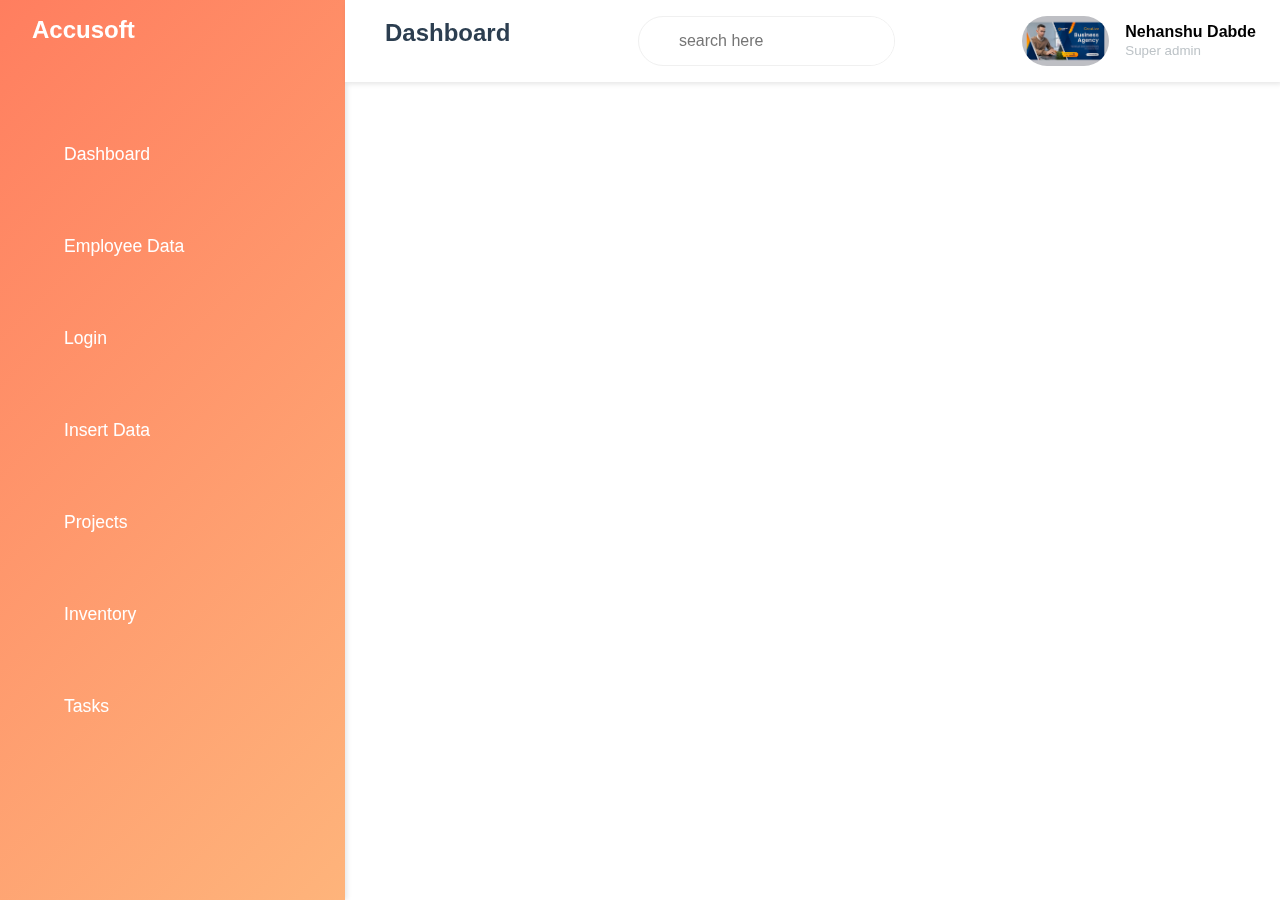
<file: display.html>
<!DOCTYPE html>
<html lang="en">
<head>
    <meta charset="UTF-8">
    <meta name="viewport" content="width=device-width, initial-scale=1.0">
    <title>Accusoft admin</title>
  
    <link rel= "stylesheet" href= "https://maxst.icons8.com/vue-static/landings/line-awesome/line-awesome/1.3.0/css/line-awesome.min.css" >
    <link rel="stylesheet" href="style.css">
</head>
<body>
 <div class="sidebar">
    <div class="sidebar-brand">
        <h2><span class="lab la-accusoft"></span> Accusoft</h2>
    </div>

    <div class="sidebar-menu">
        <ul>
            <li>
                <a href="index.html"><span class="las la-igloo"></span>
                <span>Dashboard</span></a>
            </li>
            <li>
                <a href=""><span class="las la-users"></span>
                    
                <span>Employee Data</span></a>
            </li>
            <li>
                <a href=""><span class="las la-user-circle"></span>
                <span>Login</span></a>
            </li>
            <li>
                <a href=""><span class="las la-shopping-bag"></span>
                <span>Insert Data</span></a>
            </li>
            <li>
                <a href=""><span class="las la-clipboard-list"></span>
                <span>Projects</span></a>
            </li>
            
            <li>
                <a href=""><span class="las la-receipt"></span>
                <span>Inventory</span></a>
            </li>
           
            <li>
                <a href=""><span class="las la-clipboard-list"></span>
                <span>Tasks</span></a>
            </li>
        </ul>
    </div>
 </div>

 <div class="main-content">
    <header>
        <h2>
            <label for="">
                <span class="las la-bars"></span>
            </label>
            Dashboard
        </h2>
        <div class="search-wrapper">
            <span class="las la-search"></span>
            <input type="search" placeholder="search here" />
        </div>
        <div class="user-wrapper">
            <img src="b1.jpg" alt="" height="50px" height="50px">
            <div>
                <h4>Nehanshu Dabde</h4>
                <small>Super admin</small>
            </div>
        </div>
    </header>


    <style>
        th{
            background-color: #DD2F6E;
            
        }
        table{
            margin-top: 100px;
            width: 100%;
        }
        
    </style>
</head>
<body>

     <h1 id="demo"></h1>
     <script src="display.js"></script>
     
</body>
</html>
</file>
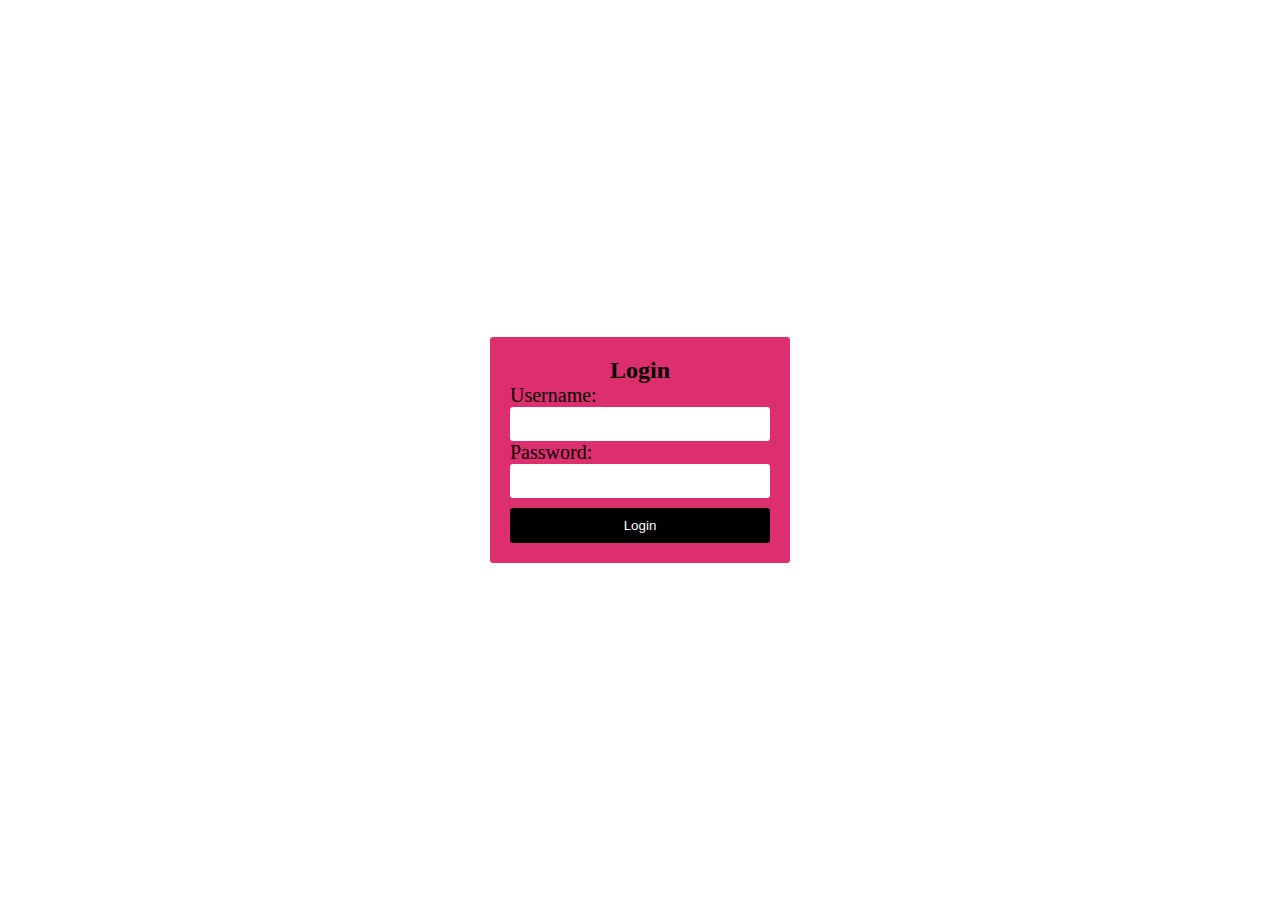
<file: login.html>
<!DOCTYPE html>
<html lang="en">
  <head>
    <meta charset="UTF-8" />
    <meta http-equiv="X-UA-Compatible" content="IE=edge" />
    <meta name="viewport" content="width=device-width, initial-scale=1.0" />
    <link rel="stylesheet" href="login.css" />
    <title>Document</title>
  </head>
  <body>
    <div class="container">
      <form action="" id="form">
        <div class="box">
          <h1>Login</h1>
          <label for="username">Username:</label>
          <input id="username" name="username" type="text">
        </div>
        <div class="box">
          <label for="password">Password:</label>
          <input id="password" name="password" type="password">
        </div>
        <button type="submit" id="login">Login</button>
      </form>
    </div>
    <script src="login.js"></script>
  </body>
</html>
</file>
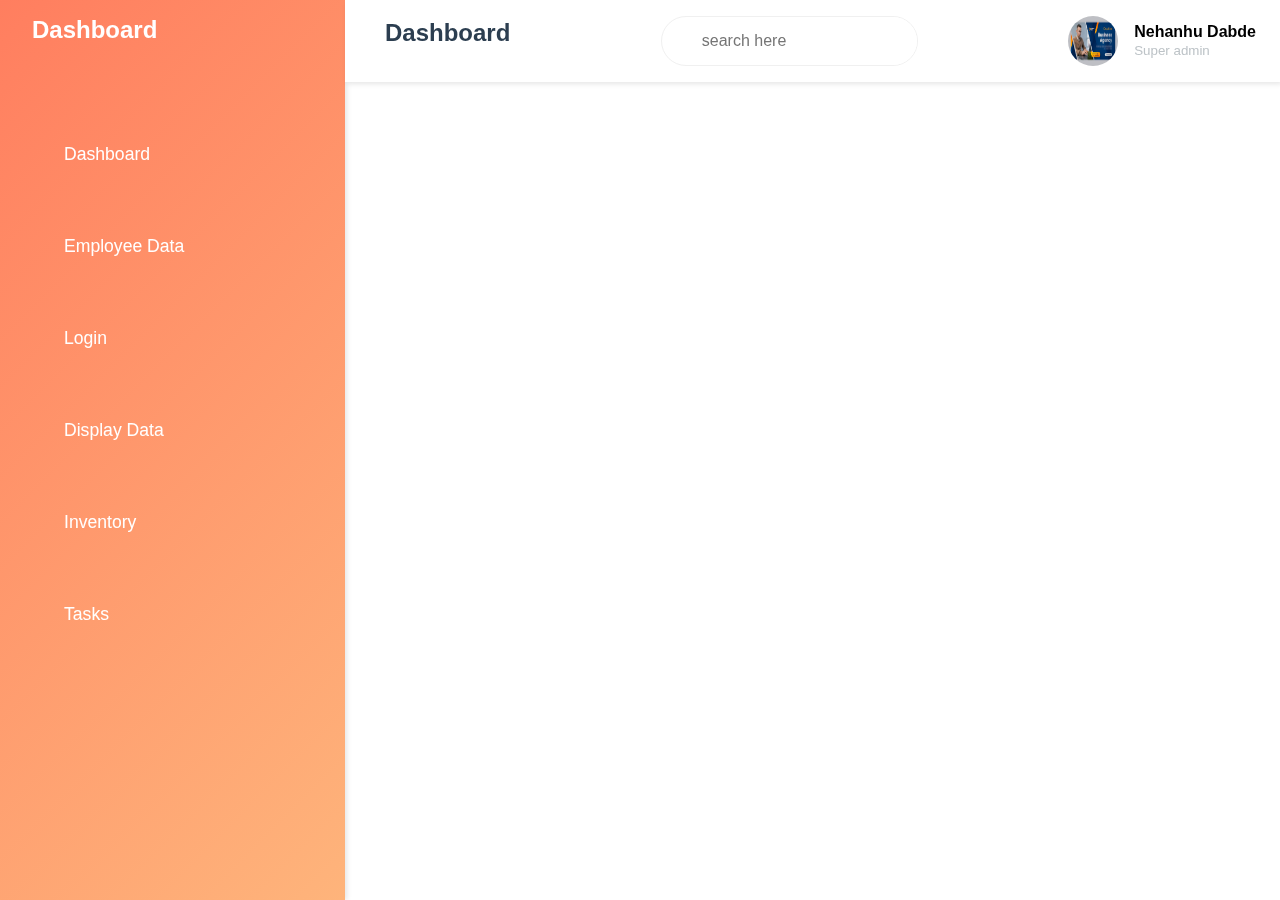
<file: update.html>
<!DOCTYPE html>
<html lang="en">
<head>
    <meta charset="UTF-8">
    <meta name="viewport" content="width=device-width, initial-scale=1.0">
    <title>Accusoft admin</title>
  
    <link rel="stylesheet" href="https://maxst.icons8.com/vue-static/landings/line-awesome/line-awesome/1.3.0/css/line-awesome.min.css">
    <link rel="stylesheet" href="style.css">
</head>
<body>
 <div class="sidebar">
    <div class="sidebar-brand">
        <h2><span class="lab la-accusoft"></span> Dashboard</h2>
    </div>

    <div class="sidebar-menu">
        <ul>
            <li>
                <a href="index.html"><span class="las la-igloo"></span>
                <span>Dashboard</span></a>
            </li>
            <li>
                <a href="insert.html"><span class="las la-users"></span>
                <span>Employee Data</span></a>
            </li>
            <li>
                <a href=""><span class="las la-user-circle"></span>
                <span>Login</span></a>
            </li>
            <li>
                <a href=""><span class="las la-clipboard-list"></span>
                <span>Display Data</span></a>
            </li>
            <li>
                <a href=""><span class="las la-receipt"></span>
                <span>Inventory</span></a>
            </li>
            <li>
                <a href=""><span class="las la-clipboard-list"></span>
                <span>Tasks</span></a>
            </li>
        </ul>
    </div>
 </div>
    
 <div class="main-content">
    <header>
        <h2>
            <label for="">
                <span class="las la-bars"></span>
            </label>
            Dashboard
        </h2>
        <div class="search-wrapper">
            <span class="las la-search"></span>
            <input type="search" placeholder="search here" />
        </div>
        <div class="user-wrapper">
            <img src="b1.jpg" alt="User profile picture" height="50px" width="50px">
            <div>
                <h4>  Nehanhu Dabde</h4>
                <small>Super admin</small>
            </div>
        </div>
    </header>
        
    <style>
      table {
        width: 100%;
        height: 100px;
        margin-top: 100px;
        border-collapse: collapse;
        margin-bottom: 20px;
        background-color: #fff;
        box-shadow: 0 2px 4px rgba(0, 0, 0, 0.1);
      }

      table th,
      table td {
        padding: 5px;
        text-align: left;
      }

      table th {
        background-color: #DD2F6E;
        color: #ffffff;
        text-transform: uppercase;
        letter-spacing: 0.1em;
      }

      table tr {
        border-bottom: 1px solid #dddddd;
      }

      table tr:nth-of-type(even) {
        background-color: #f3f3f3;
      }

      table tr:last-of-type {
        border-bottom: 2px solid #009879;
      }

      table tr:hover {
        background-color: #f1f1f1;
      }

      input[type="text"] {
        width: 90%;
        padding: 8px;
        box-sizing: border-box;
        border: 1px solid #ccc;
        border-radius: 4px;
        transition: all 0.3s ease;
      }

      input[type="text"]:focus {
        border-color: #009879;
        outline: none;
      }

      .button {
        border: none;
        padding: 10px 15px;
        color: white;
        text-align: center;
        text-decoration: none;
        display: inline-block;
        font-size: 14px;
        margin: 4px 2px;
        cursor: pointer;
        border-radius: 4px;
      }

      .button-edit {
        background-color: #4caf50; /* Green */
      }

      .button-save {
        background-color: #DD2F6E; /* Blue */
        display: none;
      }

      .button-delete {
        background-color: #f44336; /* Red */
      }
    </style>
  </head>
  <body>
    <div id="demo"></div>

    <script src="update1.js"></script>
  </body>
</html>
</file>
<file: style.css>
:root {
    --main-color: linear-gradient(135deg, #ff7e5f, #feb47b); /* Gradient background for primary color */
    --color-dark: #2C3E50; /* Dark color for text and background */
    --text-grey: #BDC3C7; /* Lighter grey color */
    --accent-color: #3498db; /* Accent blue for buttons and highlights */
}

/* Reset basic styles */
* {
    padding: 0;
    margin: 0;
    box-sizing: border-box;
    list-style-type: none;
    text-decoration: none;
    font-family: 'Poppins', sans-serif;
}

/* Sidebar Styles */
.sidebar {
    width: 345px;
    position: fixed;
    left: 0;
    top: 0;
    height: 100%;
    background: var(--main-color); /* Gradient background */
    z-index: 100;
    box-shadow: 2px 0 5px rgba(0, 0, 0, 0.1);
}

.sidebar-brand {
    height: 90px;
    padding: 1rem 0rem 1rem 2rem;
    color: #fff;
}

.sidebar-menu {
    margin-top: 1rem;
}

.sidebar-menu li {
    width: 100%;
    padding-right: 1.3rem;
    padding: 2rem;
}

.sidebar-menu a {
    padding-left: 1rem;
    display: block;
    color: #fff;
    font-size: 1.1rem;
    transition: background-color 0.3s ease;
}

.sidebar-menu a.active {
    background: #fff;
    padding-top: 1rem;
    padding-bottom: 1rem;
    color: var(--main-color);
    border-radius: 30px 0px 0px 30px;
}

.sidebar-menu a span:first-child {
    font-size: 1.5rem;
    padding-right: 1rem;
}

/* Main Content */
.main-content {
    margin-left: 345px;
    padding-top: 85px;
}

header {
    display: flex;
    justify-content: space-between;
    padding: 1rem 1.5rem;
    box-shadow: 2px 2px 5px rgba(0, 0, 0, 0.1);
    position: fixed;
    left: 345px;
    width: calc(100% - 345px);
    top: 0;
    z-index: 100;
    background-color: #fff; /* Header background */
}

header h2 {
    color: var(--color-dark);
}

header label span {
    font-size: 1.7rem;
    padding-right: 1rem;
}

.search-wrapper {
    border: 1px solid #f0f0f0;
    border-radius: 30px;
    height: 50px;
    display: flex;
    align-items: center;
    overflow-x: hidden;
}

.search-wrapper span {
    display: inline-block;
    padding: 0rem 1rem;
    font-size: 1.5rem;
}

.search-wrapper input {
    height: 100%;
    padding: .5rem;
    border: none;
    outline: none;
    font-size: 1rem;
}

.user-wrapper {
    display: flex;
    align-items: center;
}

.user-wrapper img {
    border-radius: 50px;
    margin-right: 1rem;
}

.user-wrapper small {
    display: inline-block;
    color: var(--text-grey);
    margin-top: -3px !important;
}

/* Main Section */
main {
    margin-top: 85px;
    padding: 2rem 1.5rem;
    background: #f4f7fa;
    min-height: calc(100vh - 90px);
}

/* Cards */
.cards {
    display: grid;
    grid-template-columns: repeat(4, 1fr);
    grid-gap: 2rem;
}

.card-single {
    display: flex;
    justify-content: space-between;
    background: #fff;
    padding: 2rem;
    border-radius: 5px;
    box-shadow: 0px 2px 10px rgba(0, 0, 0, 0.1);
}

.card-single div:last-child {
    font-size: 3rem;
    color: var(--main-color);
}

.card-single div:first-child {
    color: var(--text-grey);
}

.card-single:last-child {
    background: var(--main-color); /* Use gradient color for last card */
}

.card-single:last-child h1,
.card-single:last-child div:first-child span,
.card-single:last-child div:first-child span {
    color: #fff;
}

/* Recent Section */
.recent-grid {
    margin-top: 3.5rem;
    display: grid;
    grid-gap: 2rem;
    grid-template-columns: 67% auto;
}

.card {
    background: #fff;
    border-radius: 5px;
    box-shadow: 0px 2px 10px rgba(0, 0, 0, 0.1);
}

/* Card Header */
.card-header {
    padding: 1rem;
    display: flex;
    justify-content: space-around;
    align-items: center;
    border-bottom: 1px solid #f0f0f0;
}

.card-header button {
    background: var(--main-color);
    border-radius: 10px;
    padding: .5rem 1rem;
    border: 1px solid var(--main-color);
    color: #fff;
    font-size: .8rem;
    transition: background-color 0.3s ease;
}

.card-header button:hover {
    background: var(--accent-color);
}

/* Table Styles */
table {
    border-collapse: collapse;
    width: 100%;
    margin-top: 2rem;
}

thead tr {
    border-bottom: 1px solid #f0f0f0;
    border-top: 2px solid #f0f0f0;
    padding: .5rem 0rem;
}

thead td {
    font-weight: 700;
    color: var(--color-dark);
}

td {
    padding: .5rem 1rem;
    font-size: .9rem;
    color: #222;
}

td .status {
    display: inline-block;
    height: 20px;
    width: 20px;
    border-radius: 50%;
}

/* Button Styles */
.button {
    border: none;
    padding: 10px 15px;
    color: white;
    text-align: center;
    text-decoration: none;
    display: inline-block;
    font-size: 14px;
    margin: 4px 2px;
    cursor: pointer;
    border-radius: 4px;
}

.button-edit {
    background-color: #4caf50; /* Green */
}

.button-save {
    background-color: #DD2F6E; /* Gradient Red */
    display: none;
}

.button-delete {
    background-color: #f44336; /* Red */
}
</file>
<file: login.css>
*{
    margin: 0;
    padding: 0;
    box-sizing: border-box;
    
  }
  .container {
    width: 100%;
    height: 100vh;
    display: flex;
    align-items: center;
    justify-content: center;
  }
  form {
    width: 300px;
    padding: 20px;
    border-radius: 3px;
    background-color:#DD2F6E;
    font-size: 12px;
  }
  form h1 {
    text-align: center;
  }
  form button {
    padding: 10px;
    margin-top: 10px;
    width: 100%;
    border: 0;
    border-radius: 3px;
    background-color: black;
    color: white;
    cursor: pointer;
  }
  .box {
    display: flex;
    flex-direction: column;
  }
  .box label {
    font-size: 20px;
  }
  .box input {
    display: block;
    padding: 10px;
    border-radius: 3px;
    width: 100%;
    font-size: 12px;
    border: 0;
  }
  .box .error {
    color: red;
    font-size: 10px;
    height: 15px;
  }
  .box input:focus {
    outline: 0;
  }
  .box.success input {
    border: 1px solid green;
  }
  .box.error input {
    border: 1px solid red;
  }
  .link {
    text-align: center;
    padding: 15px;
  }
</file>
